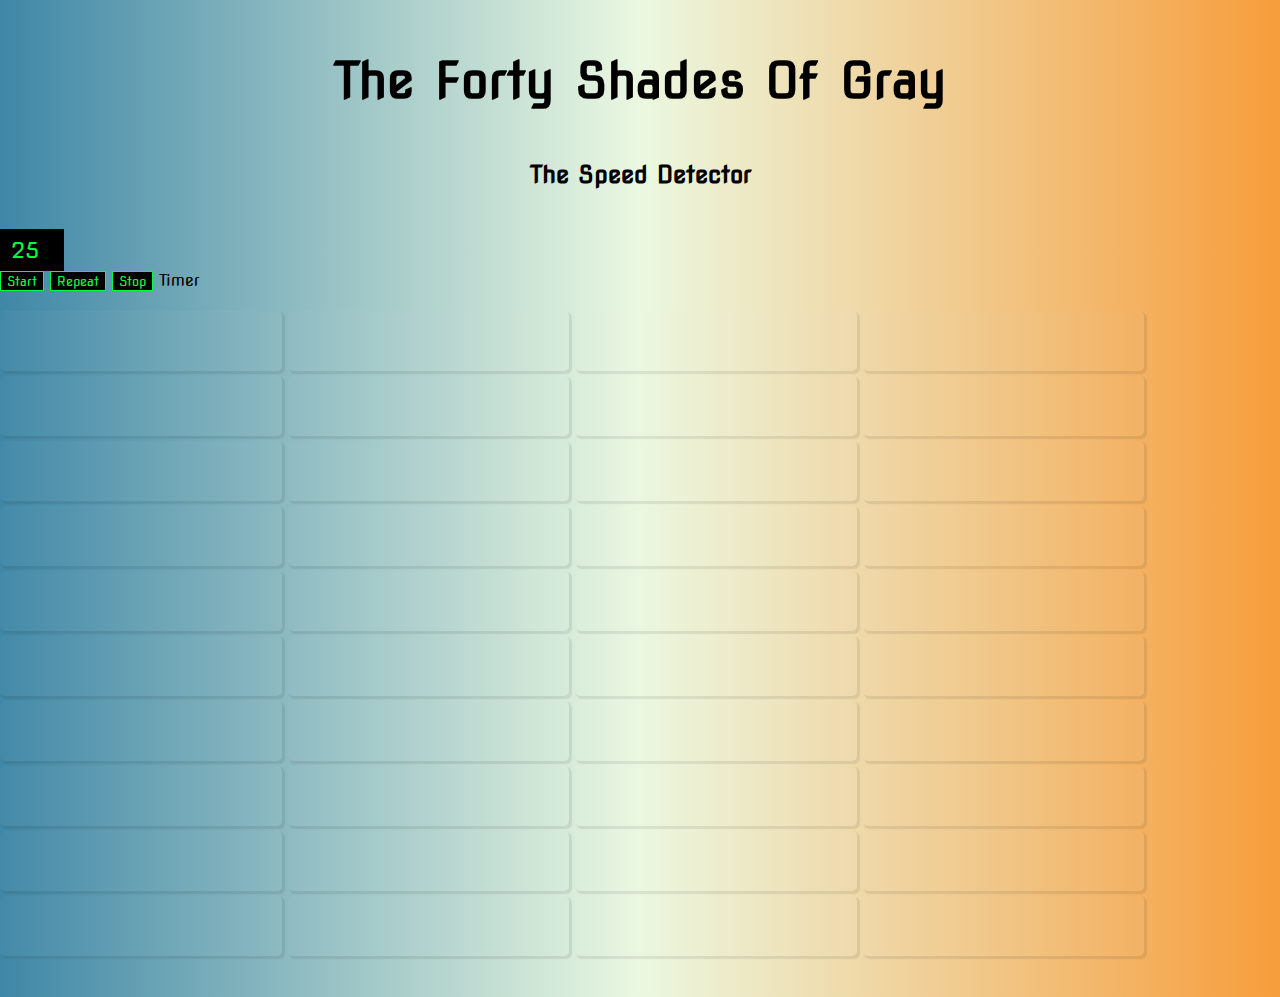
<file: index.html>
<!DOCTYPE html>
<html lang="en">
<head>
    <meta charset="UTF-8">
    <meta name="viewport" content="width=device-width, initial-scale=1.0">
    <title>The Speed Detector</title>
    <link rel="stylesheet" href="css/style.css">
    <link href="https://fonts.googleapis.com/css?family=Nova+Square&display=swap" rel="stylesheet">
    <audio id="audio" src="sounds/bubbles.mp3" autoplay="false" ></audio>
    <meta name="viewport" content="width=device-width, initial-scale=1.0">
</head>
<body>
    

    
    <h3 class="glow" >The Forty Shades Of Gray</h3>
    <h5>The Speed Detector</h5>
    </div>
    </div>
    </header>

    
    <td><div>
        <div></i> <input type="number" id="time" value="25"></div>
    </div>
</td>

<td><button onclick="PlaySound()" class="btn actionBtns" id="start">Start</button></td>
    <td><button onclick="PlaySound()"id="repeat" class="btn actionBtns">Repeat</button></td>
    <td><button onclick="PlaySound()" id="stop" class="btn actionBtns">Stop</button></td>
</tr>
<tr>
    <td class="labels">Timer</td>

</tr>
</table>
</div>

<div id="boxes" class="text-center">

   
    
    <input type="button" value="" class="box" >
    <input type="button" value="" class="box">
    <input type="button"  value="" class="box">
    <input type="button" value="" class="box"> 
    <input type="button"  value="" class="box">
    <input type="button" value="" class="box"> 
    <input type="button"  value="" class="box">
    <input type="button" value="" class="box">
    <input type="button"  value="" class="box">
    <input type="button" value="" class="box"> 
    <input type="button"  value="" class="box">
    <input type="button" value="" class="box">
    <input type="button"  value="" class="box">
    <input type="button" value="" class="box"> 
    <input type="button"  value="" class="box">
    <input type="button" value="" class="box"> 
    <input type="button"  value="" class="box">
    <input type="button" value="" class="box">
    <input type="button"  value="" class="box">
    <input type="button" value="" class="box">
    <input type="button"  value="" class="box">
    <input type="button" value="" class="box">
    <input type="button"  value="" class="box">
    <input type="button" value="" class="box"> 
    <input type="button"  value="" class="box">
    <input type="button" value="" class="box"> 
    <input type="button"  value="" class="box">
    <input type="button" value="" class="box">
    <input type="button" value="" class="box">
    <input type="button" value="" class="box"> 
    <input type="button"  value="" class="box">
    <input type="button" value="" class="box">
    <input type="button"  value="" class="box">
    <input type="button" value="" class="box"> 
    <input type="button"  value="" class="box">
    <input type="button" value="" class="box"> 
    <input type="button"  value="" class="box">
    <input type="button" value="" class="box">
    <input type="button"  value="" class="box">
    <input type="button" value="" class="box"> 
        

    
</div>
</div>
</div> 




  
<div class="instructions">


    <p id="v" Watch how to play the Game></p>
    <p id="u"Count these TICKETS as fast as possible until it gets blurred by setting the time></p>
    </div>




<script src="js/script.js"></script>

    
</body>
</html>
</file>
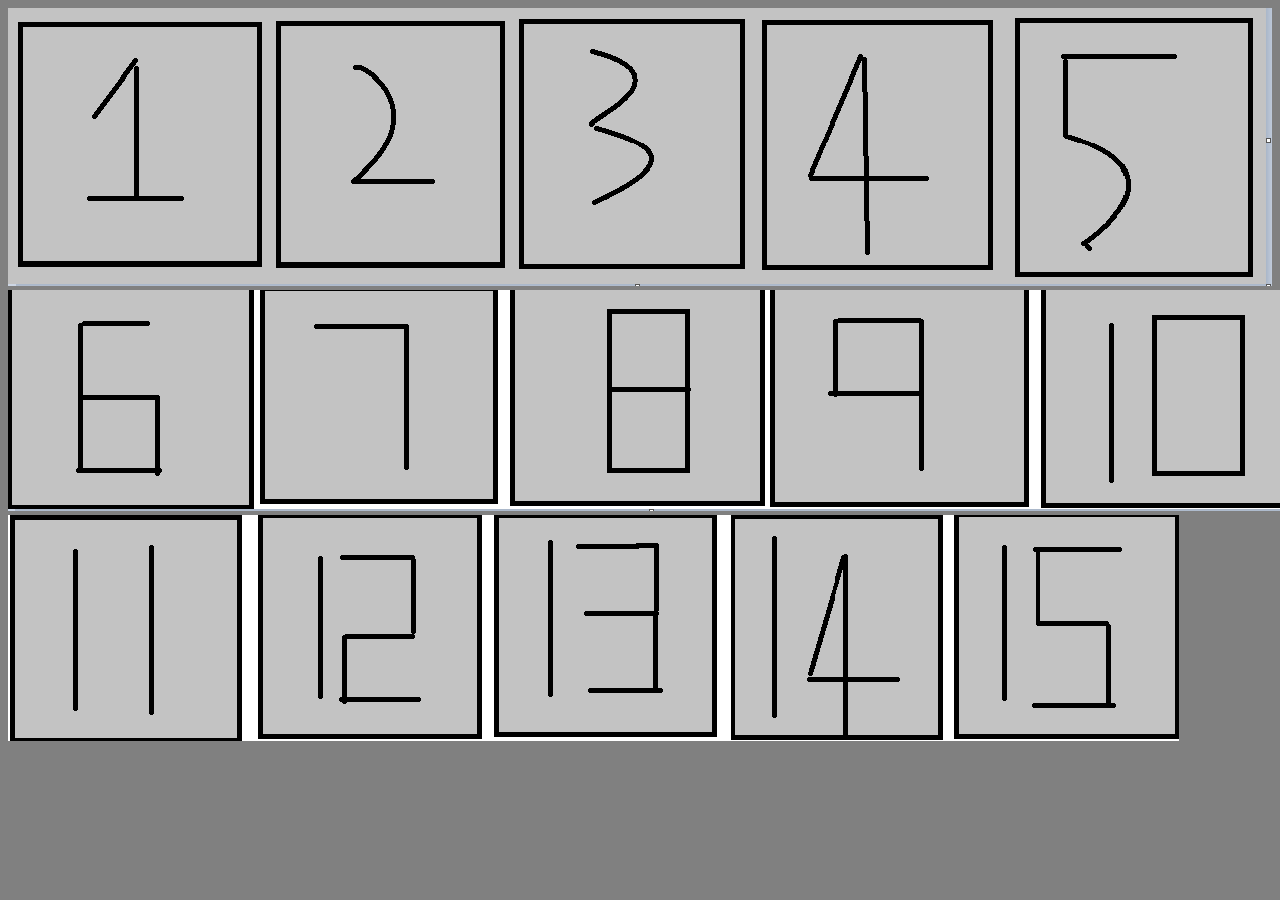
<file: animation.html>
<!DOCTYPE html>
<html>
<head>
	<title>Conveyor Belt Effects</title>
	<link rel="stylesheet" type="text/css" href="css/animation.css">
</head>
<body> 
	<img src="images/1.png" class="num">
	<img src="images/2.png" class="num1">
	<img src="images/3.png" class="num2">



</body>
</html>
</file>
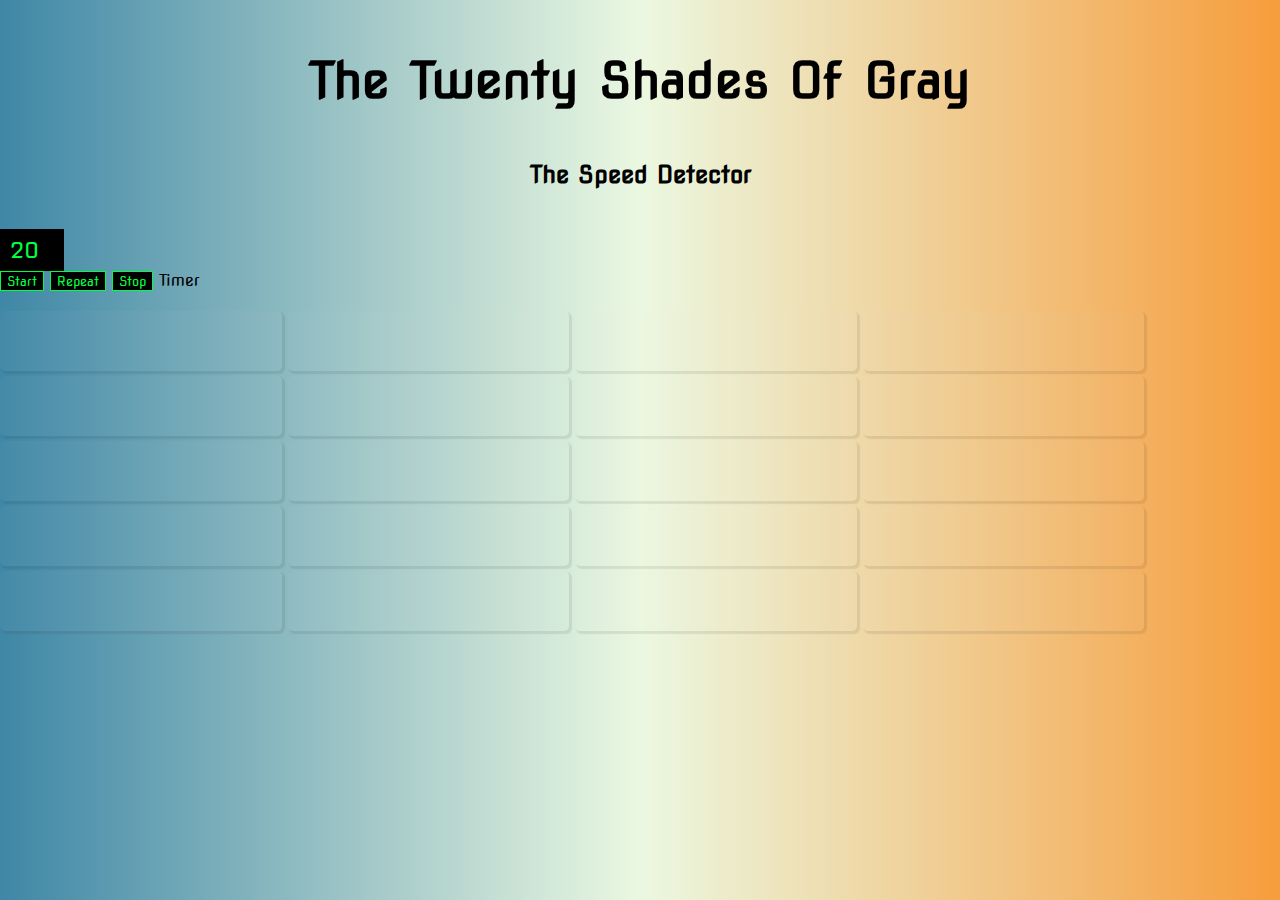
<file: delta.html>
<!DOCTYPE html>
<html lang="en">
<head>
    <meta charset="UTF-8">
    <meta name="viewport" content="width=device-width, initial-scale=1.0">
    <title>The Speed Detector</title>
    <link rel="stylesheet" href="css/style.css">
    <link href="https://fonts.googleapis.com/css?family=Nova+Square&display=swap" rel="stylesheet">
    <meta name="viewport" content="width=device-width, initial-scale=1.0">
    
</head>
<body>
    
    <h3 class="glow">The Twenty Shades Of Gray</h3>
    <h5 class="list">The Speed Detector</h5>
    </div>
    </div>
    </header>

    
    <td><div>
        <div></i> <input type="number" id="time" value="20"></div>
    </div>
</td>
<td><button  class="btn actionBtns" id="start">Start</button></td>
    <td><button  id="repeat" class="btn actionBtns">Repeat</button></td>
    <td><button  id="stop" class="btn actionBtns">Stop</button></td>
</tr>
<tr>
    <td class="labels">Timer</td>

</tr>
</table>
</div>
<!-- <audio id="sound1" src="sounds/bubbles.mp3" preload="auto"></audio> -->
<div id="boxes" class="text-center">
    <audio id="sound1" src="sounds/bubbles.mp3" preload="auto"></audio>
    <input type="button" value="" class="box" onclick="document.getElementById('sound1').play();">
    <input type="button" value="" class="box" onclick="document.getElementById('sound1').play();">    
    <input type="button" value="" class="box" onclick="document.getElementById('sound1').play();">
    <input type="button" value="" class="box" onclick="document.getElementById('sound1').play();">
    <input type="button" value="" class="box" onclick="document.getElementById('sound1').play();">
    <input type="button" value="" class="box" onclick="document.getElementById('sound1').play();">
    <input type="button" value="" class="box" onclick="document.getElementById('sound1').play();">
    <input type="button" value="" class="box" onclick="document.getElementById('sound1').play();">
    <input type="button" value="" class="box" onclick="document.getElementById('sound1').play();">
    <input type="button" value="" class="box" onclick="document.getElementById('sound1').play();">
    <input type="button" value="" class="box" onclick="document.getElementById('sound1').play();">
    <input type="button" value="" class="box" onclick="document.getElementById('sound1').play();">
    <input type="button" value="" class="box" onclick="document.getElementById('sound1').play();">
    <input type="button" value="" class="box" onclick="document.getElementById('sound1').play();">
    <input type="button" value="" class="box" onclick="document.getElementById('sound1').play();">
    <input type="button" value="" class="box" onclick="document.getElementById('sound1').play();">
    <input type="button" value="" class="box" onclick="document.getElementById('sound1').play();">
    <input type="button" value="" class="box" onclick="document.getElementById('sound1').play();">
    <input type="button" value="" class="box" onclick="document.getElementById('sound1').play();">
    <input type="button" value="" class="box" onclick="document.getElementById('sound1').play();">
</div>
</div>
</div> 
<div class="instructions">


    <p id="v" Watch how to play the Game></p>
    <p id="u"Count these TICKETS as fast as possible until it gets blurred by setting the time></p>
    </div>







<script src="js/script.js"></script>

    
</body>
</html>
</file>
<file: css/style.css>
body{
    
    padding: 0px;
    margin: 0px;
    background: linear-gradient(0.25turn, #3f87a6, #ebf8e1, #f69d3c);
}
*{
     font-family: 'Nova Square', cursive;
     color: black;

}

#time{  
    width: 60px;
    height: 40px;
    border: none;
    font-size: 22px;
    text-align: center;
}

.labels{
    font-size: 10px;
}

.btnsSection{
    background: #181834;
    margin-bottom: 10px;
    color: white;
    box-shadow: 2px 2px 1px 1px #333;
}
.actionBtns{
    background: black;
    color: #00ff40;
    border: 1px solid #00ff40;
}
#boxes{
    width: 100%;
    padding: 20px 0px;
    background-color: linear-gradient(0.25turn, #3f87a6, #ebf8e1, #f69d3c);;
    /* color: black; */
}
.box{
    width: 22%;
    height: 60px;
    border: none;
    margin-bottom: 5px;
    border-radius: 5px;
    transition: all .3s;
    box-shadow: 2px 2px 1px 1px #333;
    font-size: 28px;
    font-weight: bold;
    color: black;
}

.dim{
    opacity: 0.1;
    color: black;
}


h3{
    font-size: 35px;
    text-align: center;
    font-weight: bold;
    
}

h5{
    text-align: center;
    font-weight: bold;
    font-size: 24px;

}
#time{
    background: black;
    color: #00ff40;
}
.glow {
    font-size: 50px;
    color: black;
    text-align: center;
    -webkit-animation: glow 1s ease-in-out infinite alternate;
    -moz-animation: glow 1s ease-in-out infinite alternate;
    animation: glow 1s ease-in-out infinite alternate;
  }
  
  @-webkit-keyframes glow {
    from {
      text-shadow: 0 0 10px #fff, 0 0 20px #fff, 0 0 30px rgb(87, 70, 28), 0 0 40px #FAE7B5, 0 0 50px #FAE7B5, 0 0 60px #FAE7B5, 0 0 70px #FAE7B5;
    }
    
    to {
      text-shadow: 0 0 20px #fff, 0 0 30px #ff4da6, 0 0 40px rgb(5, 17, 41), 0 0 50px rgb(41, 75, 143), 0 0 60px rgb(40, 64, 112), 0 0 70px #C5D0E6, 0 0 80px #C5D0E6;
    }
  }
</file>
<file: css/animation.css>
body{
	background: gray;
	/*background-image: url(../images/1.png);*/	                                                          
	background-repeat: no-repeat;
	background-size: cover;
}

.num{
	animation-name: drive;
	animation-duration: 3s;
	animation-fill-mode: forwards;
	animation-iteration-count: infinite;

}
.num1{
	animation-name: drive;
	animation-duration: 4s;
	animation-fill-mode: backwards;
	animation-iteration-count: infinite;
	animation-direction: reverse;

}

.num2{
	animation-name: drive;
	animation-duration: 3s;
	animation-fill-mode: forwards;
	animation-iteration-count: infinite;
	/*animation-direction: reverse;*/


}

                                                 

@keyframes drive{
	from{transform: translate(-200px);}
	to{transform: translate(1200px);}
}
</file>
